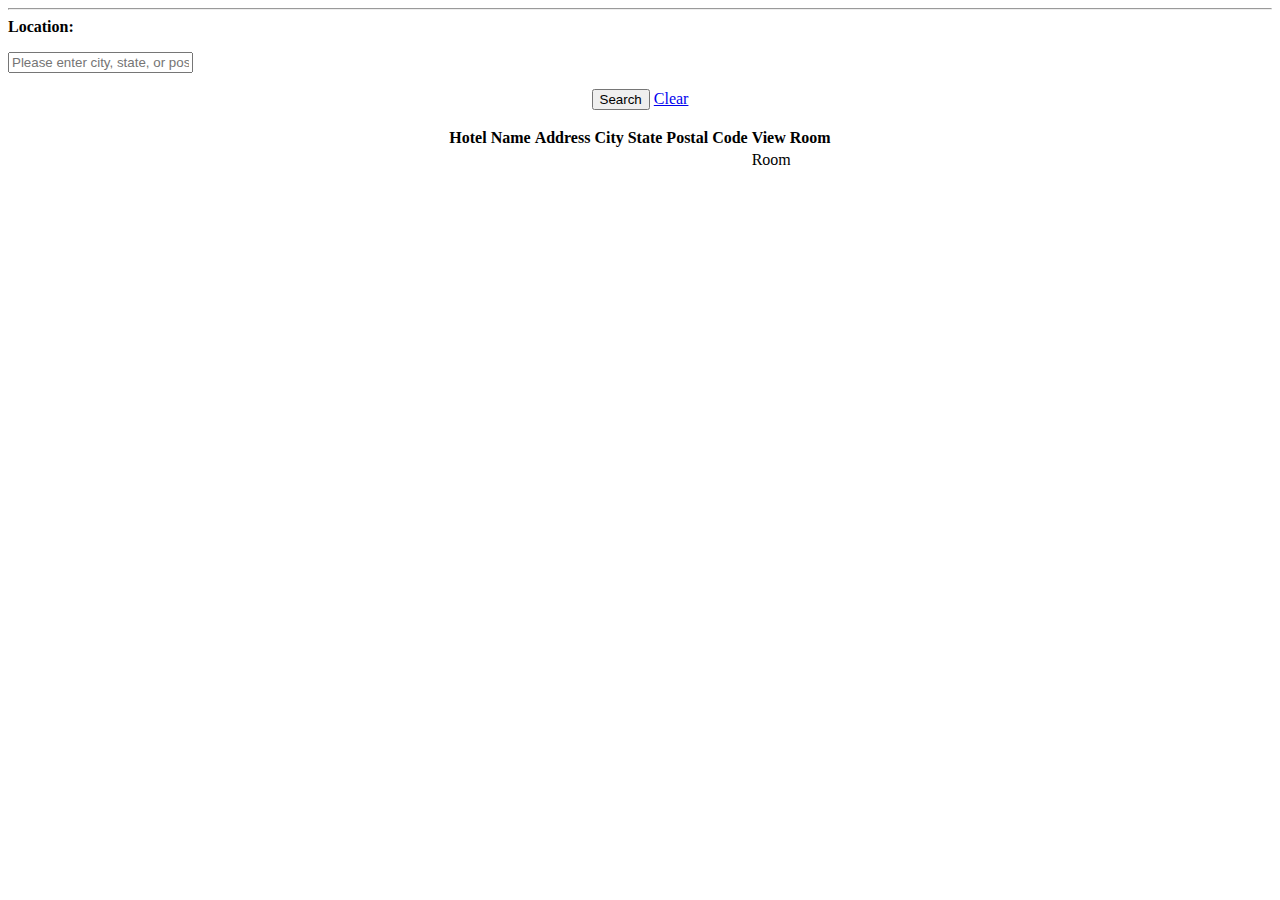
<file: hotelreservationsystem/src/main/resources/templates/index.html>
<!DOCTYPE html>
<html lang="en" xmlns:th="http://www.thymeleaf.org/" xmlns:sec="https://www.thymeleaf.org/thymeleaf-extras-springsecurity5">
<head th:replace = "fragments :: head">
</head>
<body>
<nav th:replace = "fragments :: navigation"></nav>
<hr>
<div class="columns">
    <div class="column"></div>
    <div class="column is-5">
      <form th:action="@{/}" method="get">
        <!-- center column -->
        <div class="field is-horizontal">
           <div class="field-body">
              <div class="field">
                <label for="location"><strong>Location:</strong></label>
                <p class="control">
                  <input class="input is-info" type="text" name="searchterm" placeholder="Please enter city, state, or postal code" required/>
                </p>
              </div>
           </div>
        </div>
        <!-- end center column -->
        <div class="field is-horizontal margin">
          <div class="field-body">
            <div class="field" align="center">
              <p class="control">
              <input class="button is-info is-normal" type="submit" value="Search" />
              <a class="button is-info is-normal" href="/">Clear</a>
              </p>
            </div>
          </div>
        </div>
      </form>
    </div>
  <div class="column"></div>
</div>
<div align = "center"> 
  <table class="table is-striped">
    <thead>
      <tr>
        <th>Hotel Name</th>
        <th>Address</th>
        <th>City</th>
        <th>State</th>
        <th>Postal Code</th>
        <th>View Room</th>
      </tr>
    </thead>
    <tbody>
      <tr th:each="hotels : ${listHotels}">
        <td th:text="${hotels.hotel_name}"></td>
        <td th:each="location : ${listLocations}" th:if="(${location.id} == ${hotels.locationId})" th:text="${location.address}"></td>
        <td th:each="location : ${listLocations}" th:if="(${location.id} == ${hotels.locationId})" th:text="${location.city}"></td>
        <td th:each="location : ${listLocations}" th:if="(${location.id} == ${hotels.locationId})" th:text="${location.state}"></td>
        <td th:each="location : ${listLocations}" th:if="(${location.id} == ${hotels.locationId})" th:text="${location.postal_code}"></td>
        <td><a th:href="@{/hotel-details.html(hotelid=${hotels.id})}"> Room </a></td>
      </tr>
    </tbody>
  </table> 
</div>
</body>
</html>
</file>
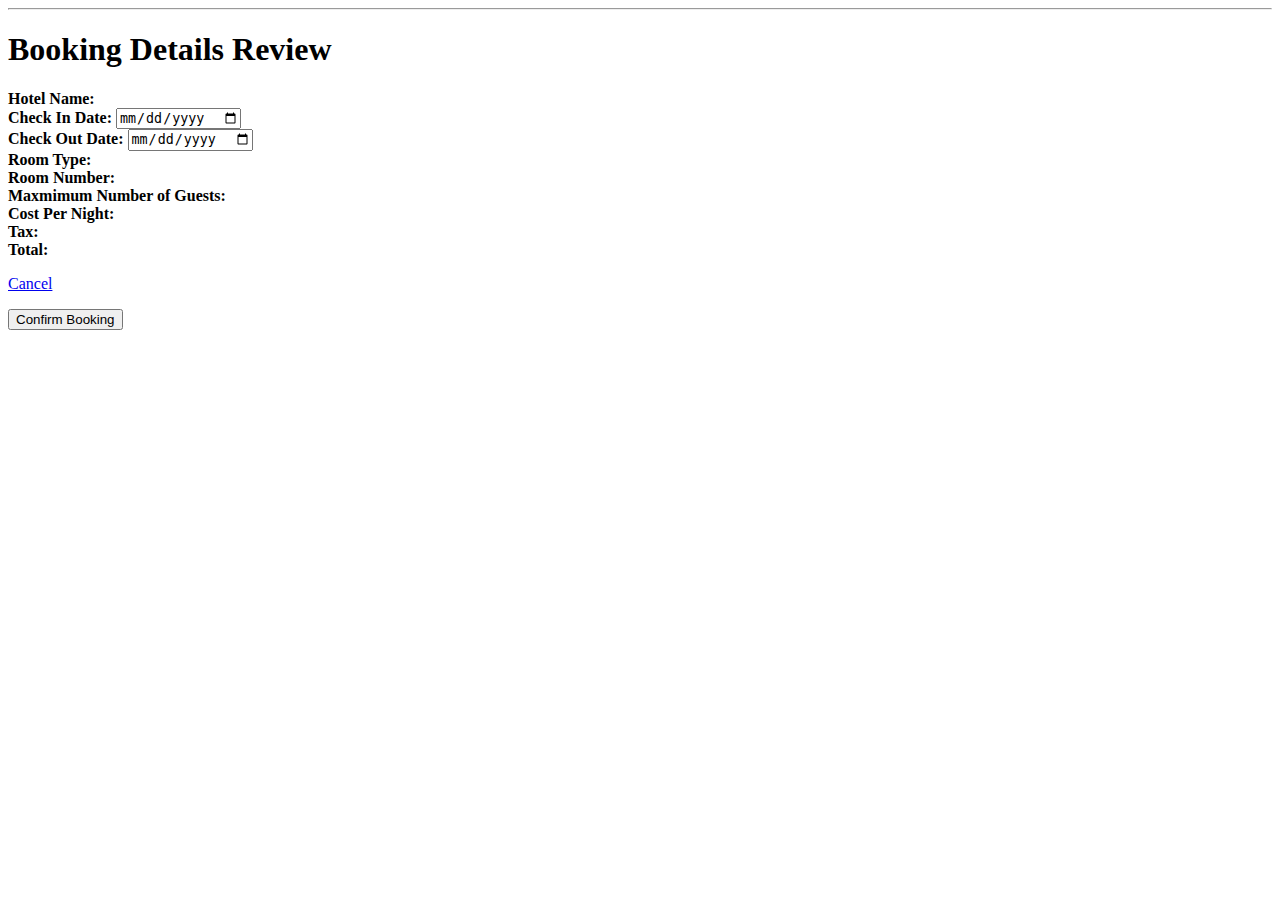
<file: hotelreservationsystem/src/main/resources/templates/book-room.html>
<!DOCTYPE html>
<html lang="en" xmlns:th="http://www.thymeleaf.org/" xmlns:sec="https://www.thymeleaf.org/thymeleaf-extras-springsecurity5">
<head th:replace = "fragments :: head">
</head>
<body>
<nav th:replace = "fragments :: navigation"></nav>
<hr>
<div class="columns">
    <div class="column"></div>
    <div class="column is-four-fifths">
     <!-- center column -->
     <form action="/payment.html" method="get">
     <article class="message is-dark">
        <div class="message-header">
          <h1>Booking Details Review</h1>
        </div>
        <div class="message-body">
            <div class="columns">
                <div class="column is-half">
                    <strong>Hotel Name: </strong><span th:text="${hotelname}"></span>
                    <br>
                    <strong>Check In Date: </strong><input type="date" name="startdt" th:value="${checkindate}">
                    <br>
                    <strong>Check Out Date: </strong><input type="date" name="enddt" th:value="${checkoutdate}">
                    <br>
                    <strong>Room Type: </strong><span th:text="${roomtype}"></span>
                    <br>
                    <strong>Room Number: </strong><span th:text="${roomnumber}"></span>
                    <br>
                    <strong>Maxmimum Number of Guests: </strong><span th:text="${numberofguests}"></span>
                </div>
                <div class="column is-half">
                    <strong>Cost Per Night: </strong><span th:text="${costpernight}"></span>
                    <br>
                    <strong>Tax: </strong><span th:text="${tax}"></span>
                    <br>
                    <strong>Total: </strong><span th:text="${total}"></span>
                </div>
            </div>
        </div>
      </article>
      <div class="field is-horizontal is-grouped is-grouped-centered">
        <p class="control">
            <a class="button is-info is-normal" href="/">Cancel</a>
        </p>
        <p class="control">
            <input class="button is-info is-normal" type="submit" value="Confirm Booking" sec:authorize="hasAnyAuthority('USER','ADMIN')"/>
        </p>
      </div>
      <input name="roomid" type="hidden" th:value="${roomid}">
      <input name="resid" type="hidden" th:value="${resid}">
    </form>
     <!-- end center column -->
    </div>
    <div class="column"></div>
</div>

</body>
</html>
</file>
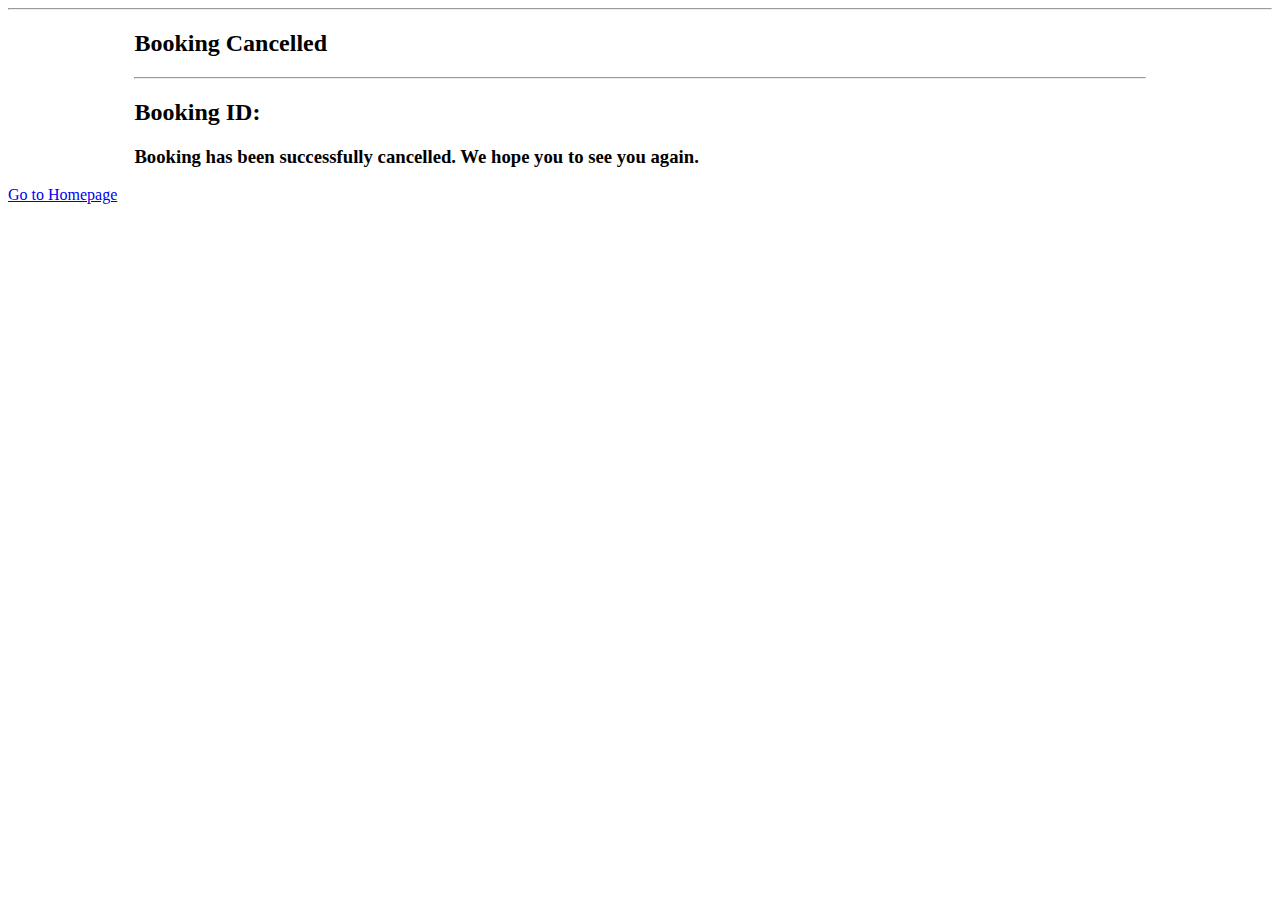
<file: hotelreservationsystem/src/main/resources/templates/cancellation.html>
<!DOCTYPE html>
<html lang="en" xmlns:th="http://www.thymeleaf.org/" xmlns:sec="https://www.thymeleaf.org/thymeleaf-extras-springsecurity5">
<head th:replace = "fragments :: head">
</head>
<body>
<nav th:replace = "fragments :: navigation"></nav>
<hr>

<div class="box" style="margin-left: 10%; margin-right: 10%;">
    <h2 class="title">Booking Cancelled</h2>
    <hr>
    <h2 class="title">Booking ID: <span th:text=${resid}></h2>
    <h3>Booking has been successfully cancelled. We hope you to see you again.</h3>

    
</div>

<div class="field is-horizontal margin">
    <div class="field-body">
        <div class="field">
            <p class="control">
                <a class="button is-info is-medium" type="submit" name="submitBtn3" id="submitBtn3" href="/">Go to Homepage</a>
            </p>
        </div>
    </div>
</div>
</body>
</html>
</file>
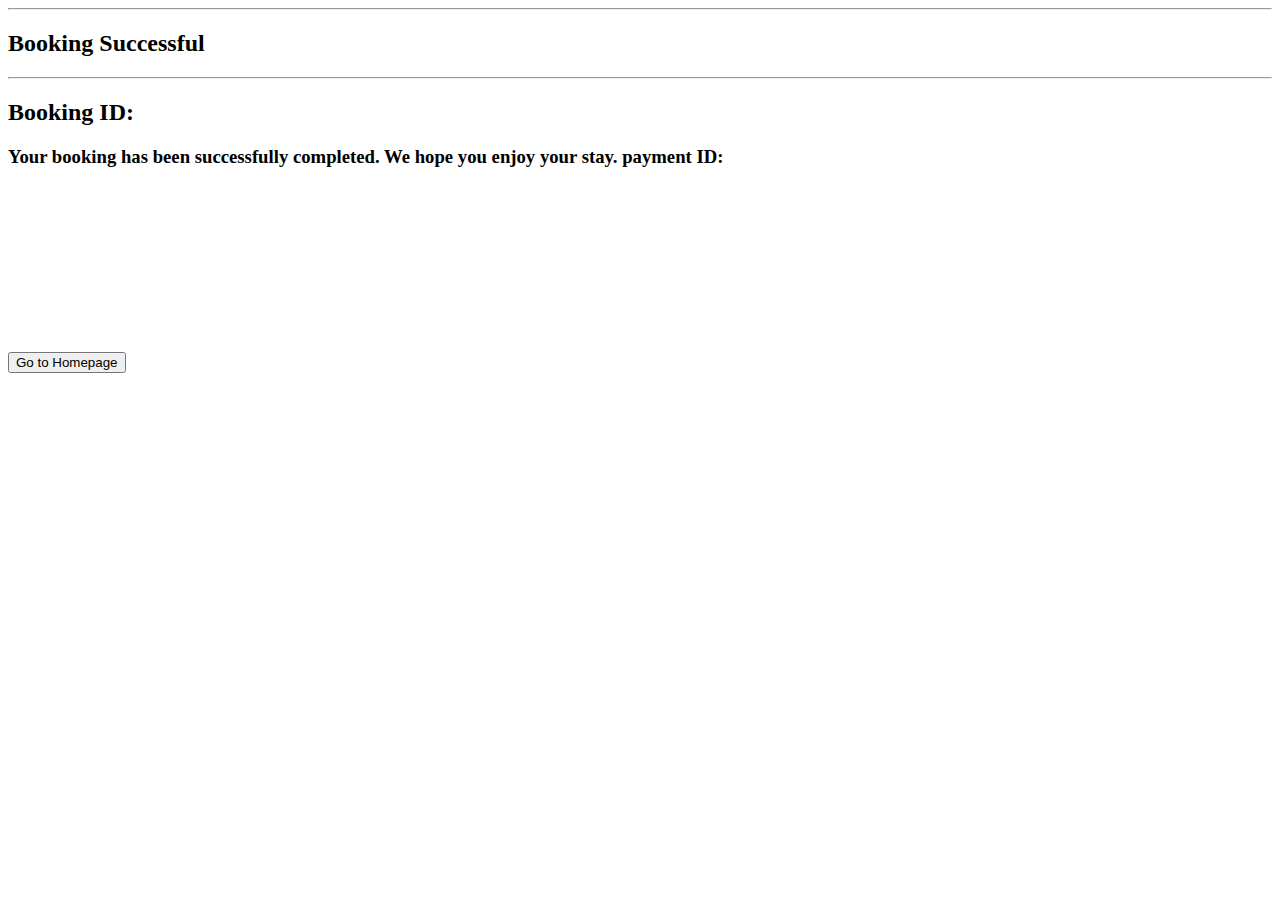
<file: hotelreservationsystem/src/main/resources/templates/confirmation.html>
<!DOCTYPE html>
<html lang="en" xmlns:th="http://www.thymeleaf.org/" xmlns:sec="https://www.thymeleaf.org/thymeleaf-extras-springsecurity5">
<head th:replace = "fragments :: head">
</head>
<body>
<nav th:replace = "fragments :: navigation"></nav>
<hr>

<div class="box" style="padding-bottom:150px">
    <h2 class="title">Booking Successful</h2>
    <hr>
    <h2 class="title">Booking ID: <span th:text="${resid}"></span></h2>
    <h3>Your booking has been successfully completed. We hope you enjoy your stay. payment ID: <span th:text="${payid}"></span></h3>

    
</div>

<div class="field is-horizontal margin">
    <div class="field-body">
        <div class="field">
            <p class="control">
            <a href="/"><input class="button is-info is-medium" type="submit" name="submitBtn2" id="submitBtn2"  value="Go to Homepage"/></a>
            </p>
        </div>
    </div>
</div>
</body>
</html>
</file>
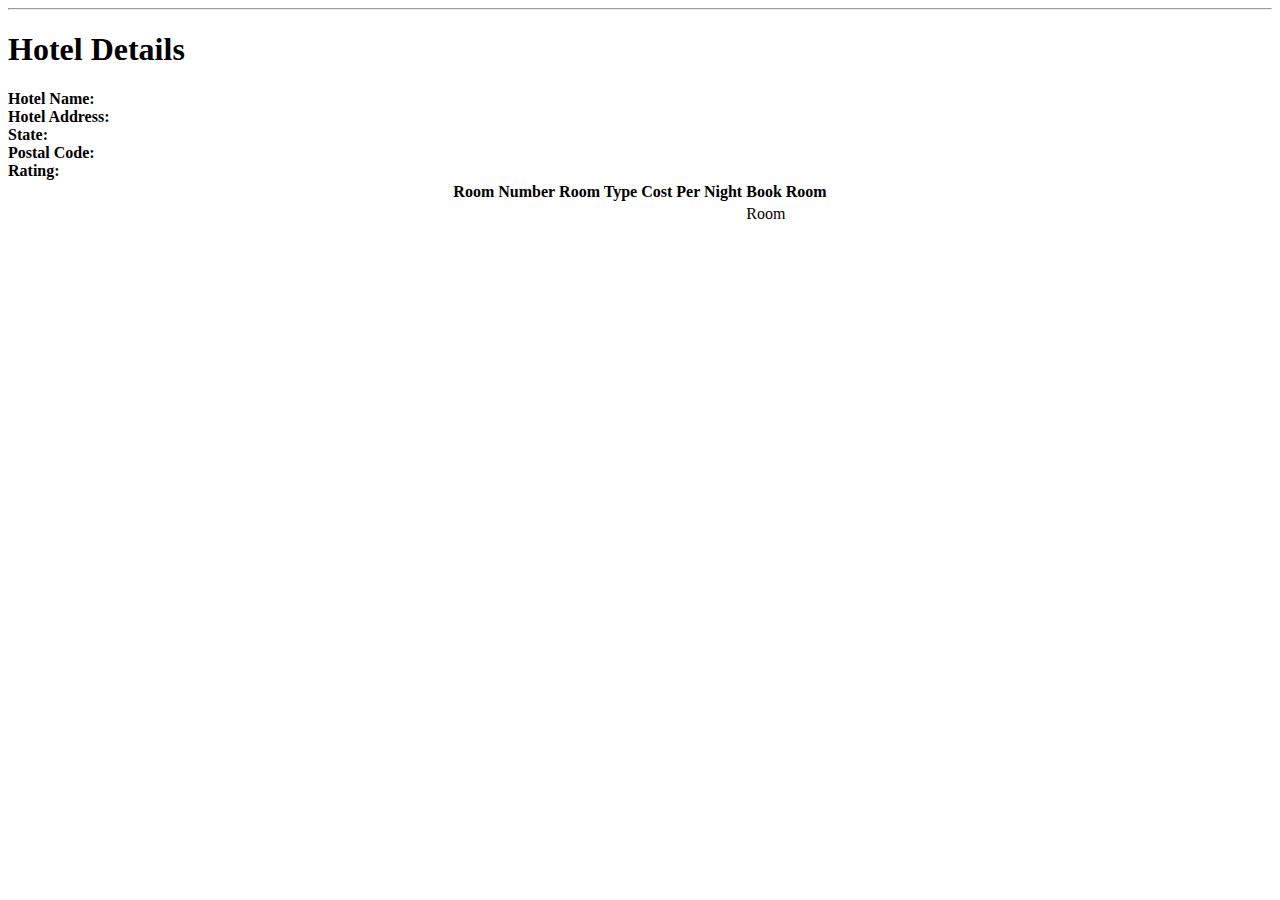
<file: hotelreservationsystem/src/main/resources/templates/hotel-details.html>
<!DOCTYPE html>
<html lang="en" xmlns:th="http://www.thymeleaf.org/" xmlns:sec="https://www.thymeleaf.org/thymeleaf-extras-springsecurity5">
<head th:replace = "fragments :: head">
</head>
<body>
<nav th:replace = "fragments :: navigation"></nav>
<hr>
<div class="columns">
    <div class="column"></div>
    <div class="column is-four-fifths">
     <!-- center column -->
     <article class="message is-dark">
        <div class="message-header">
          <h1>Hotel Details</h1>
        </div>
        <div class="message-body">
            <strong>Hotel Name: </strong><span th:text="${hotelname}"></span>
            <br>
            <strong>Hotel Address: </strong><span th:text="${address}"></span>
            <br>
            <strong>State: </strong><span th:text="${state}"></span>
            <br>
            <strong>Postal Code: </strong><span th:text="${zip}"></span>
            <br>
            <strong>Rating: </strong><span th:text="${rating}"></span>
        </div>
      </article>
      <!-- list all rooms in a hotel -->
      <div align = "center"> 
      <table class="table is-striped">
        <thead>
          <tr>
            <th>Room Number</th>
            <th>Room Type</th>
            <th>Cost Per Night</th>
            <th>Book Room</th>
          </tr>
        </thead>
        <tbody>
          <tr th:each="rooms : ${listRooms}">
            <td th:text="${rooms.roomName}"></td>
            <td th:each="roomtypes : ${listRoomTypes}" th:if="(${roomtypes.id} == ${rooms.roomTypeID})" th:text="${roomtypes.type}"></td>
            <td th:text="'&#36;'+${rooms.costPerNight}"></td>
            <td><a th:href="@{/book-room.html(roomid=${rooms.id})}"> Room </a></td>
          </tr>
        </tbody>
      </table> 
      </div>
      <!-- /list all rooms in a hotel -->
     <!-- end center column -->
    </div>
    <div class="column"></div>
</div>
</body>
</html>
</file>
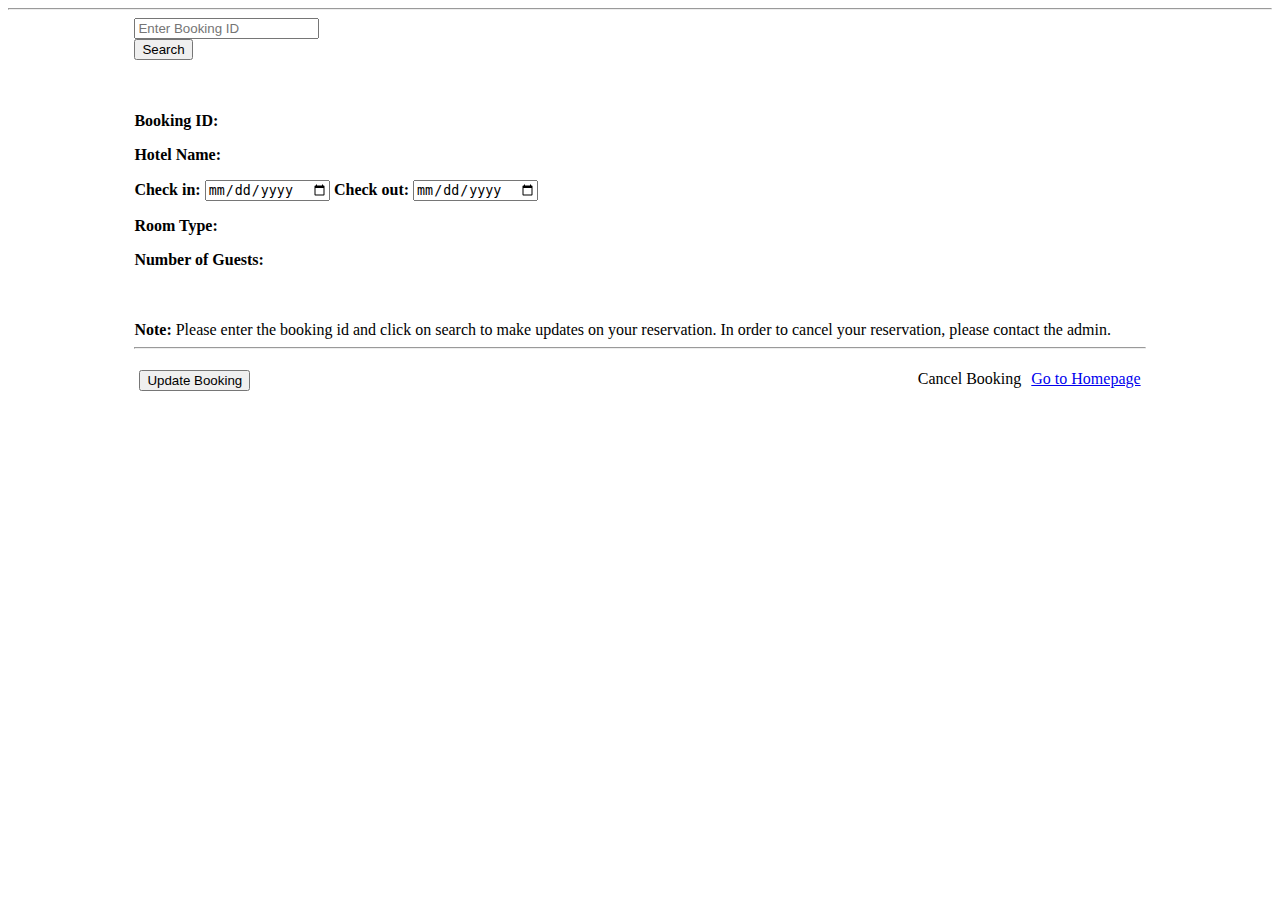
<file: hotelreservationsystem/src/main/resources/templates/manage.html>
<!DOCTYPE html>
<html lang="en" xmlns:th="http://www.thymeleaf.org/" xmlns:sec="https://www.thymeleaf.org/thymeleaf-extras-springsecurity5">
<head th:replace = "fragments :: head">
</head>
<body>
<nav th:replace = "fragments :: navigation"></nav>
<hr>

<div class="box" style="margin-left: 10%; margin-right: 10%;">
    <div class="field is-vertical margin">
        <div class="field-body">
            <form action="/manage.html" method="get">
                <div class="field has-addons">
                    <div class="control">
                        <input class="input is-info is-medium" placeholder= "Enter Booking ID" type="text" name="bookingID" id="bookingID"/>
                    </div>
                    <div class="control">
                        <input class="button is-info is-medium" type="submit" value="Search" sec:authorize="hasAnyAuthority('USER','ADMIN')"/>
                    </div>
                </div>
            </form>
        </div>
        <br><br>
        <div class="field-body">
            <div class="field">
                <p class="control">
                    <p><b>Booking ID:</b>    <span th:text="${resid}"></span></p>
                </p>
            </div>
        </div>
    </div>

    <div class="field is-vertical margin">
        <div class="field-body">
            <div class="field">
                <p class="control">
                    <p><b>Hotel Name:</b>    <span th:text="${hotelname}"></span></p>
                </p>
            </div>
            <form action="/updated.html" method="get">
            <div class="field">
                <label for="start"><b>Check in:</b></label>
                <input type="date" id="start" name="checkindate" th:value="${checkindate}">
                <label for="end"><b>Check out:</b></label>
                <input type="date" id="end" name="checkoutdate" th:value="${checkoutdate}">
            </div>
            <div class="field">
                <p class="control">
                    <p><b>Room Type:</b>    <span th:text="${roomtype}"></span></p>
                </p>
            </div>
            <div class="field">
                <p class="control">
                    <p><b>Number of Guests:</b>    <span th:text="${numberofguests}"></p>
                </p>
                <p class="help is-danger"></p> 
            </div>
        </div>
    </div> 
    <br>
    <br>
    <div>
        <label sec:authorize="hasAuthority('USER')"><strong>Note:</strong> Please enter the booking id and click on search to make updates on your reservation. In order to cancel your reservation, please contact the admin.</label>
    </div>     
    <hr>
    <div class="field-body">
        <div class="field">
            <p class="control">
                <input type="hidden" id="residfield" name="resid" th:value="${resid}">
                <input type="submit" th:if="${resid != null}" class="button is-info is-medium" style = "float:left; margin:5px" value="Update Booking" sec:authorize="hasAnyAuthority('USER','ADMIN')" />
                </form>
                <a class="button is-info is-medium" style = "float:right; margin:5px" href="/">Go to Homepage</a>
                <a th:if="${resid != null}" class="button is-info is-medium" style = "float:right; margin:5px" th:href = "@{'/cancellation.html?resid=' + ${resid}}" sec:authorize="hasAuthority('ADMIN')">Cancel Booking</a>
            </p>
        </div>
    </div>
</div>
</body>
</html>
</file>
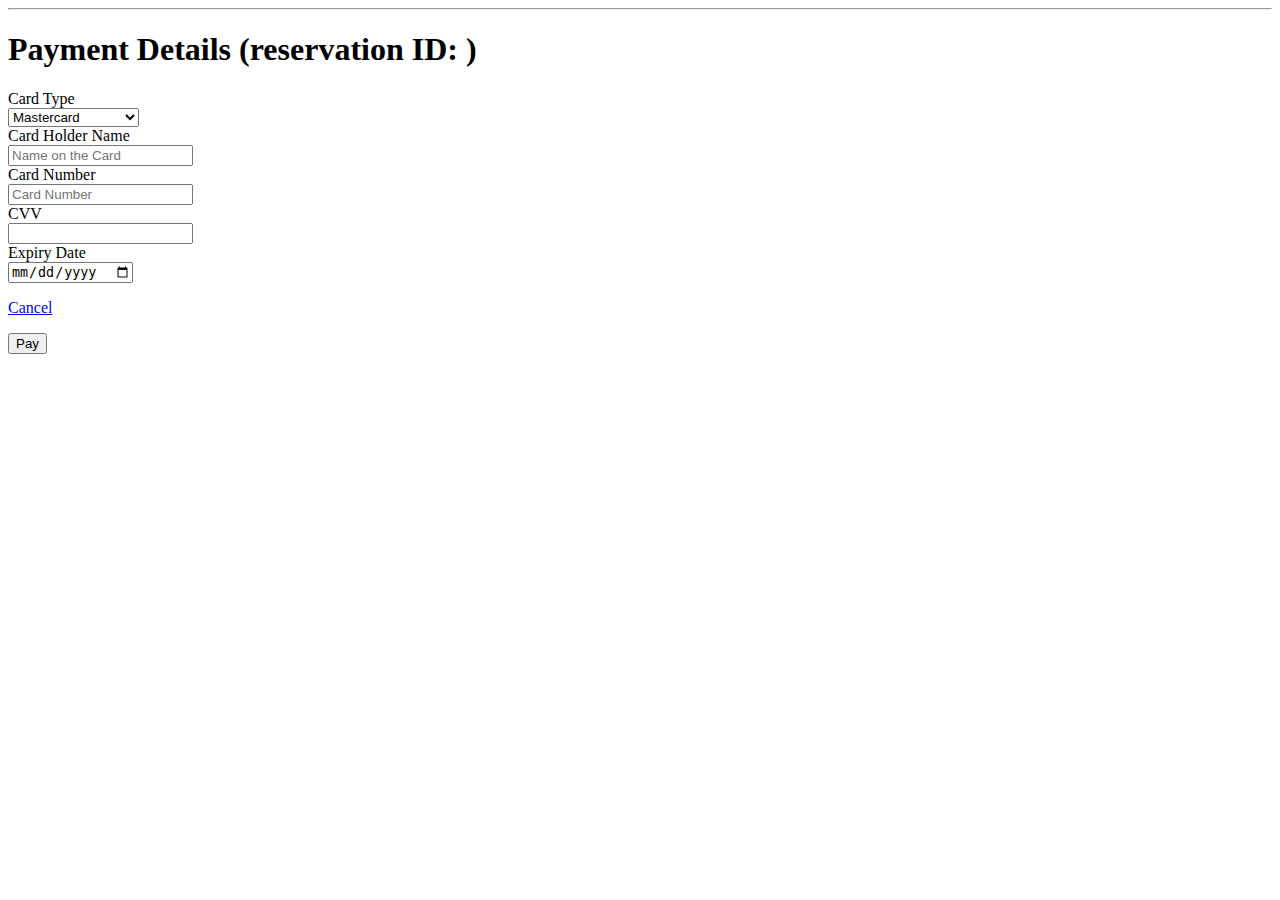
<file: hotelreservationsystem/src/main/resources/templates/payment.html>
<!DOCTYPE html>
<html lang="en" xmlns:th="http://www.thymeleaf.org/" xmlns:sec="https://www.thymeleaf.org/thymeleaf-extras-springsecurity5">
<head th:replace = "fragments :: head">
</head>
<body>
<nav th:replace = "fragments :: navigation"></nav>
<hr>
<div class="columns">
    <div class="column"></div>
    <div class="column is-four-fifths">
     <!-- center column -->
     <form  action="/confirmation.html" method="get">
     <article class="message is-dark">
        <div class="message-header">
          <h1>Payment Details (reservation ID: <span th:text="${resid}"></span>)</h1>
        </div>
        <div class="message-body">
            <!-- message body -->
              
            <div class="field">
                <label class="label">Card Type</label>
                <div class="control">
                  <div class="select">
                    <select name="cardtype" required>
                      <option>Mastercard</option>
                      <option>Visa</option>
                      <option>American Express</option>
                      <option>Discover</option>
                      <option>Other</option>
                    </select>
                  </div>
                </div>
              </div>

            <div class="field">
                <label class="label">Card Holder Name</label>
                <div class="control">
                  <input class="input" name="cardholdername" type="text" placeholder="Name on the Card" required />
                </div>
              </div>

              <div class="field">
                <label class="label">Card Number</label>
                <div class="control">
                  <input class="input" name="cardnumber" type="text" placeholder="Card Number" pattern="^(?:4[0-9]{12}(?:[0-9]{3})?|[25][1-7][0-9]{14}|6(?:011|5[0-9][0-9])[0-9]{12}|3[47][0-9]{13}|3(?:0[0-5]|[68][0-9])[0-9]{11}|(?:2131|1800|35\d{3})\d{11})$" required />
                </div>
              </div>

              <div class="field is-grouped">
                <label class="label">CVV&nbsp;&nbsp;&nbsp;</label>
                <div class="control">
                  <input class="input" name="cardcvv" type="text" pattern="[0-9]{3,4}" required />
                </div>
                <label class="label">Expiry Date&nbsp;&nbsp;&nbsp;</label>
                <div class="control">
                  <input class="input" name="cardexpdt" type="date" required />
                  <input name="resid" type="hidden" th:value="${resid}">
                </div>
              </div>
              
            <!-- /message body-->
        </div>
      </article>
      <div class="field is-horizontal is-grouped is-grouped-centered">
        <p class="control">
            <a class="button is-info is-normal" href="/">Cancel</a>
        </p>
        <p class="control">
            <a href="/confirmation"><input class="button is-info is-normal" type="submit" value="Pay"/></a>
        </p>
      </div>
    </form>
     <!-- end center column -->
    </div>
    <div class="column"></div>
</div>

</body>
</html>
</file>
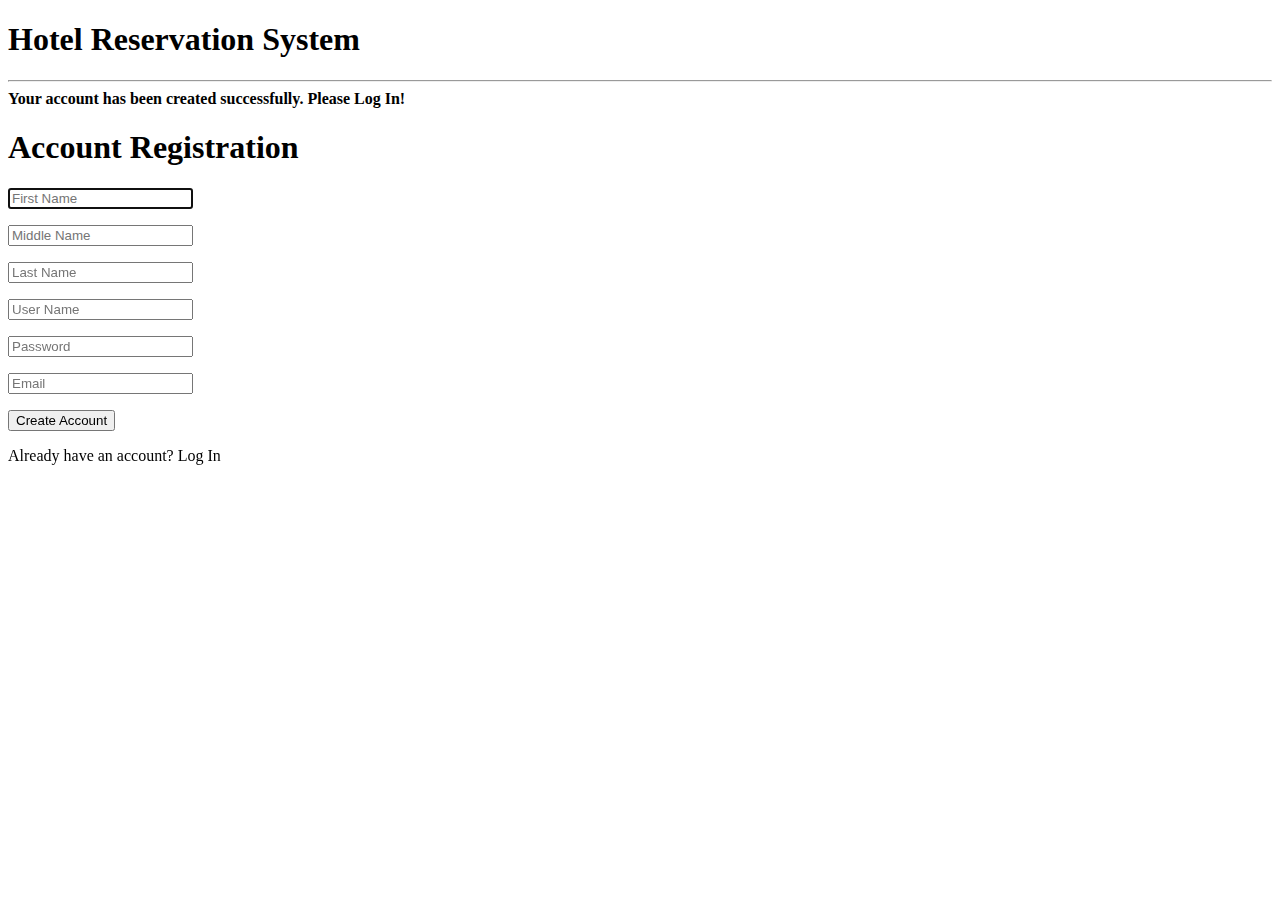
<file: hotelreservationsystem/src/main/resources/templates/register.html>
<!DOCTYPE html>
<html
  lang="en"
  xmlns:th="http://www.thymeleaf.org/"
  xmlns:sec="https://www.thymeleaf.org/thymeleaf-extras-springsecurity5"
>
  <head th:replace="fragments :: head"> </head>
  <body>
    <nav role="navigation" aria-label="main navigation">
      <div class="has-text-centered navbarMarginTop title">
        <a th:href="@{/index}">
          <h1><strong>Hotel Reservation System</strong></h1>
        </a>
      </div>
    </nav>
    <hr />
    <section class="is-fullheight">
      <div class="columns">
        <div class="column is-4"></div>
        <div th:if="${param.success}">
          <div class="notification is-success is-light">
            <!-- <button class="delete" id="delete"></button> -->
            <strong
              >Your account has been created successfully. Please Log
              In!</strong
            >
          </div>
        </div>
      </div>
      <div class="container has-text-centered">
        <div class="columns">
          <div class="column is-3"></div>
          <div class="box registerBoxSize">
            <article class="message is-dark">
            <form
              th:action="@{/process-register}"
              modelAttribute="user"
              th:object="${user}"
              method="post"
            >
            <div class="message-header subtitle is-4">
              <h1>Account Registration</h1>
            </div>
              <div class="field is-horizontal margin">
                <div class="field-body">
                  <div class="field">
                    <p class="control">
                      <input
                        class="input is-info is-normal"
                        placeholder="First Name"
                        type="text"
                        th:field="*{fname}"
                        id="fname"
                        minlength="2"
                        maxlength="20"
                        required
                        autofocus
                      />
                      <span
                        th:if="${#fields.hasErrors('fname')}"
                        th:errors="*{fname}"
                      ></span>
                    </p>
                  </div>
                  <div class="field">
                    <p class="control">
                      <input
                        class="input is-info is-normal"
                        placeholder="Middle Name"
                        type="text"
                        th:field="*{mname}"
                        id="mname"
                        minlength="2"
                        maxlength="20"
                        autofocus
                      />
                      <span
                        th:if="${#fields.hasErrors('mname')}"
                        th:errors="*{mname}"
                      ></span>
                    </p>
                  </div>
                  <div class="field">
                    <p class="control">
                      <input
                        class="input is-info is-normal"
                        placeholder="Last Name"
                        type="text"
                        th:field="*{lname}"
                        id="lname"
                        minlength="2"
                        maxlength="20"
                        required
                        autofocus
                      />
                      <span
                        th:if="${#fields.hasErrors('lname')}"
                        th:errors="*{lname}"
                      ></span>
                    </p>
                  </div>
                </div>
              </div>
              <div class="field is-horizontal margin">
                <div class="field-body">
                  <div class="field">
                    <p class="control">
                      <input
                        class="input is-info is-normal"
                        placeholder="User Name"
                        type="text"
                        th:field="*{username}"
                        id="username"
                        minlength="3"
                        maxlength="10"
                        required
                        autofocus
                      />
                      <span
                        th:if="${#fields.hasErrors('username')}"
                        th:errors="*{username}"
                      ></span>
                    </p>
                  </div>
                  <div class="field">
                    <p class="control">
                      <input
                        class="input is-info is-normal"
                        placeholder="Password"
                        type="password"
                        th:field="*{passwordHash}"
                        id="passwordHash"
                        minlength="6"
                        maxlength="10"
                        required
                        autofocus
                      />
                      <span
                        th:if="${#fields.hasErrors('passwordHash')}"
                        th:errors="*{passwordHash}"
                      ></span>
                    </p>
                  </div>
                </div>
              </div>
              <div class="field is-horizontal margin">
                <div class="field-body">
                  <div class="field">
                    <p class="control">
                      <input
                        class="input is-info is-normal"
                        placeholder="Email"
                        type="email"
                        th:field="*{email}"
                        id="email"
                        required
                        autofocus
                      />
                      <span
                        th:if="${#fields.hasErrors('email')}"
                        th:errors="*{email}"
                      ></span>
                    </p>
                  </div>
                </div>
              </div>
              <div class="field is-horizontal margin">
                <div class="field-body">
                  <div class="field">
                    <p class="control">
                      <input
                        class="button is-info is-normal"
                        type="submit"
                        id="submitBtn"
                        value="Create Account"
                      />
                    </p>
                  </div>
                </div>
              </div>
              <div class="field is-vertical margin">
                <div class="field-body">
                  <div class="field">
                    <p>
                      Already have an account? <a th:href="@{/login}">Log In</a>
                    </p>
                  </div>
                </div>
              </div>
              <br>
              <br>
            </article>
            </form>
          </div>
        </div>
      </div>
    </section>
    <script type="application/javascript" src='http://cdnjs.cloudflare.com/ajax/libs/jquery/2.1.3/jquery.min.js'></script>
    <script type="application/javascript" th:src="@{/js/myscript.js}"></script>
  </body>
</html>
</file>
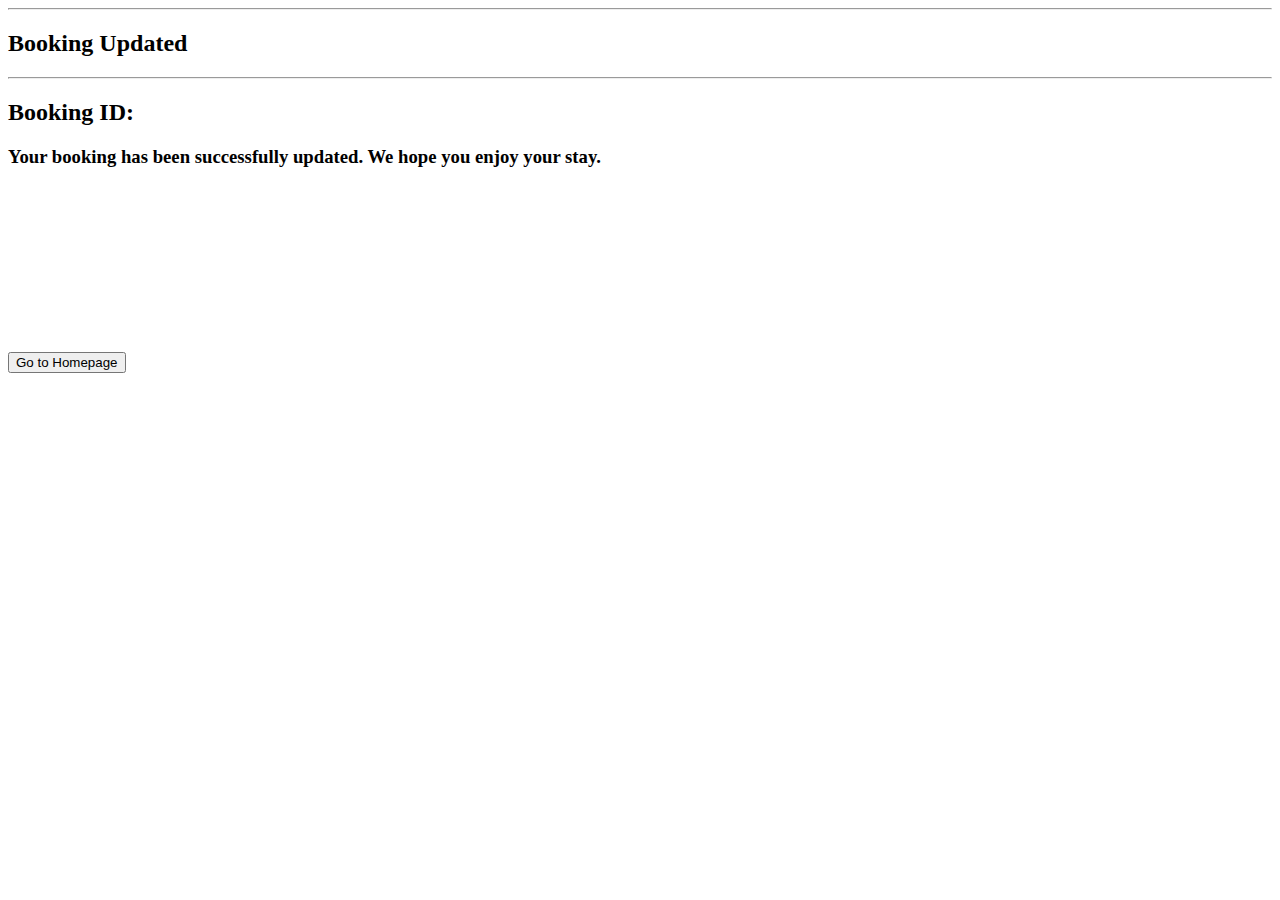
<file: hotelreservationsystem/src/main/resources/templates/updated.html>
<!DOCTYPE html>
<html lang="en" xmlns:th="http://www.thymeleaf.org/" xmlns:sec="https://www.thymeleaf.org/thymeleaf-extras-springsecurity5">
<head th:replace = "fragments :: head">
</head>
<body>
<nav th:replace = "fragments :: navigation"></nav>
<hr>

<div class="box" style="padding-bottom:150px">
    <h2 class="title">Booking Updated</h2>
    <hr>
    <h2 class="title">Booking ID: <span th:text="${resid}"></span></h2>
    <h3>Your booking has been successfully updated. We hope you enjoy your stay.</h3>

</div>

<div class="field is-horizontal margin">
    <div class="field-body">
        <div class="field">
            <p class="control">
                <a href="/"><input class="button is-info is-medium" type="submit" name="submitBtn4" id="submitBtn4" value="Go to Homepage"/></a>
            </p>
        </div>
    </div>
</div>
</body>
</html>
</file>
